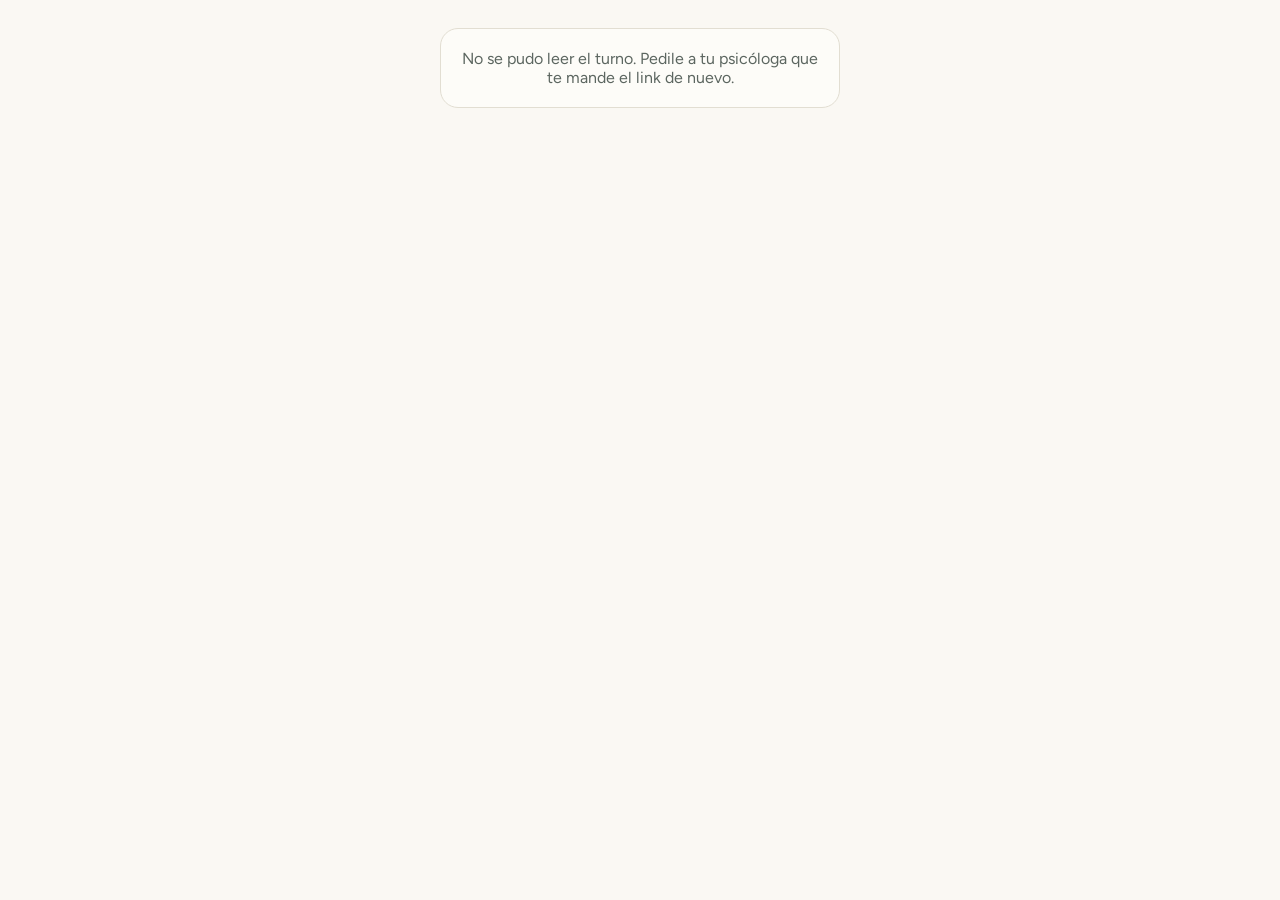
<file: t.html>
<!DOCTYPE html>
<html lang="es">
<head>
<meta charset="utf-8">
<meta name="viewport" content="width=device-width, initial-scale=1">
<meta name="robots" content="noindex">
<title>Tu turno</title>
<meta property="og:type" content="website">
<meta property="og:site_name" content="Agenda Psicológica">
<meta property="og:title" content="Tu próxima sesión">
<meta property="og:description" content="Tocá para ver tu turno y agregarlo al calendario de tu celular.">
<meta property="og:image" content="https://organizarte.github.io/agenda_consultorio/og-turno.jpg">
<meta property="og:image:width" content="1200">
<meta property="og:image:height" content="630">
<meta name="twitter:card" content="summary_large_image">
<link rel="preconnect" href="https://fonts.googleapis.com">
<link href="https://fonts.googleapis.com/css2?family=Fraunces:ital,opsz,wght@0,9..144,400;0,9..144,500;1,9..144,400&family=Figtree:wght@400;500;600&display=swap" rel="stylesheet">
<style>
:root{--p:#557A5D;--pd:#2F5238;--pl:#E3EEE2;--bg:#FAF8F3;--at:#7E68B8;--ph:#476B4F}
*{box-sizing:border-box}
body{margin:0;background:var(--bg);color:#1F2A22;font-family:Figtree,system-ui,sans-serif;-webkit-font-smoothing:antialiased}
main{max-width:440px;margin:0 auto;padding:28px 20px 40px;display:flex;flex-direction:column;gap:20px;min-height:100vh}
.brand{display:flex;align-items:center;gap:10px;font-family:Fraunces,Georgia,serif;font-size:19px}
.brand i{color:var(--at)}
.logo{width:40px;height:40px;border-radius:50%;background:var(--p);color:#FAF8F3;display:flex;align-items:center;justify-content:center;font-family:Fraunces,Georgia,serif;font-style:italic;font-size:19px;flex-shrink:0}
h1{margin:0;font-family:Fraunces,Georgia,serif;font-weight:500;font-size:30px;line-height:1.15}
.sub{color:#5C6660;font-size:15px;margin-top:4px}
.card{background:#FDFCF8;border:1px solid #E2DED2;border-radius:18px;padding:16px;display:flex;flex-direction:column;gap:14px}
.row{display:flex;gap:12px;align-items:center}
.ic{width:38px;height:38px;border-radius:50%;background:var(--pl);color:var(--pd);display:flex;align-items:center;justify-content:center;flex-shrink:0}
.row b{display:block;font-weight:600;font-size:16px}
.row span{color:#5C6660;font-size:14px;word-break:break-word}
.btn{display:flex;align-items:center;justify-content:center;gap:10px;height:52px;border-radius:999px;font-size:16px;font-weight:600;text-decoration:none;border:none;font-family:inherit;cursor:pointer}
.btn.pri{background:var(--p);color:#fff}
.btn.pri:hover{background:var(--ph)}
.btn.sec{background:#fff;color:#1F2A22;border:1px solid #D9D6CB}
.acciones{display:flex;flex-direction:column;gap:10px}
.note{font-size:13px;color:#5C6660;text-align:center;line-height:1.5}
.error{background:#FDFCF8;border:1px solid #E2DED2;border-radius:18px;padding:20px;text-align:center;color:#5C6660}
a.link{color:var(--pd)}
.resp{gap:12px}
.rt{font-size:17px;font-weight:600}
.dos{display:flex;flex-direction:column;gap:10px}
.btn.pel{background:#B4533F;color:#fff}
.okmsg{font-size:16px;font-weight:600;color:var(--pd);text-align:center}
.link.mini{background:none;border:none;color:var(--pd);text-decoration:underline;font:inherit;font-size:14px;cursor:pointer;align-self:center}
.err{color:#B4533F;font-size:14px;text-align:center}
</style>
</head>
<body>
<main id="app">
  <div class="error">Cargando tu turno…</div>
</main>
<script>
(function(){
  var DIAS=['domingo','lunes','martes','miércoles','jueves','viernes','sábado'];
  var MESES=['enero','febrero','marzo','abril','mayo','junio','julio','agosto','septiembre','octubre','noviembre','diciembre'];
  var app=document.getElementById('app');
  function esc(s){return String(s==null?'':s).replace(/[&<>"]/g,function(c){return{'&':'&amp;','<':'&lt;','>':'&gt;','"':'&quot;'}[c];});}
  function cap(s){return s.charAt(0).toUpperCase()+s.slice(1);}
  function z(n){return ('0'+n).slice(-2);}
  var T;
  try{
    var h=location.hash.slice(1),v2=h.charAt(0)==='2';if(v2)h=h.slice(1);
    h=h.replace(/-/g,'+').replace(/_/g,'/');while(h.length%4)h+='=';
    var txt=decodeURIComponent(escape(atob(h)));
    if(v2){var c=txt.split('|');T={f:'20'+c[0].slice(0,2)+'-'+c[0].slice(2,4)+'-'+c[0].slice(4,6),h:(c[1]||'').slice(0,2)+':'+(c[1]||'').slice(2,4),m:c[2]||'',k:c[3]||'salvia',i:c[4]||'',d:+c[5]||0,l:c[6]||'',p:c[7]||'',c:c[8]||'',w:c[9]||''};}
    else T=JSON.parse(txt);
    if(!/^\d{4}-\d{2}-\d{2}$/.test(T.f)||!/^\d{2}:\d{2}$/.test(T.h))throw 0;
  }catch(e){app.innerHTML='<div class="error">No se pudo leer el turno. Pedile a tu psicóloga que te mande el link de nuevo.</div>';return;}

  var PAL={"salvia": ["#557A5D", "#2F5238", "#E3EEE2", "#FAF8F3", "#7E68B8", "#476B4F"], "encuentro": ["#66775B", "#3E4C35", "#E6EADF", "#F8F5EE", "#9A8156", "#56664C"], "ovillo": ["#A95C42", "#6E3522", "#F5E2D8", "#FCF6F0", "#6E8466", "#924D36"], "divan": ["#6E5B4F", "#4A3B32", "#EFE6DF", "#F7F1EC", "#B07462", "#5C4B41"], "lavanda": ["#7A68B3", "#43367A", "#ECE8F7", "#FAF9F6", "#5E8566", "#67569C"], "oceano": ["#3E6F8C", "#1F4459", "#E0ECF3", "#F8F9F8", "#C0705A", "#335D76"], "rosa": ["#A35B70", "#6A3243", "#F4E3E8", "#FCF8F8", "#5E7C64", "#8C4B5E"], "grafito": ["#45505E", "#1F2730", "#E5E8EC", "#F9F8F6", "#A5803C", "#39424E"]};
  var col=PAL[T.k]||PAL.salvia;
  var r=document.documentElement.style;['--p','--pd','--pl','--bg','--at','--ph'].forEach(function(v,i){r.setProperty(v,col[i]);});
  var p=T.f.split('-'),hh=T.h.split(':');
  var ini=new Date(+p[0],+p[1]-1,+p[2],+hh[0],+hh[1]);
  var dur=Math.max(10,Math.min(240,+T.d||50));
  var fin=new Date(ini.getTime()+dur*60000);
  var fechaTxt=cap(DIAS[ini.getDay()])+' '+ini.getDate()+' de '+MESES[ini.getMonth()];
  var horaTxt=T.h+' a '+z(fin.getHours())+':'+z(fin.getMinutes());
  var virtual=T.m==='v';
  var lugar=String(T.l||'');
  var urlLugar=virtual&&lugar?(/^https?:\/\//.test(lugar)?lugar:'https://'+lugar):'';
  var prof=String(T.p||'');
  var marca=String(T.c||'Agenda Psicológica');
  var titulo='Sesión'+(prof?' con '+prof:'');
  var detalle=(virtual?'Sesión virtual.'+(urlLugar?' Enlace: '+urlLugar:''):'Sesión presencial.')+' Si no podés asistir, avisale a tu psicóloga.';
  var pasado=fin.getTime()<Date.now();

  // Horario de Argentina (UTC-3, sin cambio de hora) → UTC para el calendario
  function utc(d){var u=new Date(Date.UTC(d.getFullYear(),d.getMonth(),d.getDate(),d.getHours()+3,d.getMinutes()));return u.getUTCFullYear()+z(u.getUTCMonth()+1)+z(u.getUTCDate())+'T'+z(u.getUTCHours())+z(u.getUTCMinutes())+'00Z';}
  var gq='action=TEMPLATE'+
    '&text='+encodeURIComponent(titulo)+
    '&dates='+utc(ini)+'/'+utc(fin)+
    '&details='+encodeURIComponent(detalle)+
    (lugar?'&location='+encodeURIComponent(virtual?urlLugar:lugar):'')+
    '&ctz=America/Argentina/Buenos_Aires';
  var gcal='https://calendar.google.com/calendar/render?'+gq;
  // En Android este formato lo abre la app Google Calendar (si está instalada) en vez del navegador
  var gcalApp='https://www.google.com/calendar/event?'+gq;
  function ms(d){return Date.UTC(d.getFullYear(),d.getMonth(),d.getDate(),d.getHours()+3,d.getMinutes());}
  function iv(s){return encodeURIComponent(String(s)).replace(/;/g,'%3B');}
  function icsTxt(t){return String(t).replace(/\\/g,'\\\\').replace(/;/g,'\\;').replace(/,/g,'\\,').replace(/\n/g,'\\n');}
  var ics=['BEGIN:VCALENDAR','VERSION:2.0','PRODID:-//Agenda Psicologica//Turno//ES','CALSCALE:GREGORIAN','METHOD:PUBLISH','BEGIN:VEVENT',
    'UID:'+T.f.replace(/-/g,'')+T.h.replace(':','')+'-'+Math.random().toString(36).slice(2)+'@agenda',
    'DTSTAMP:'+new Date().toISOString().replace(/[-:]/g,'').replace(/\.\d+/,''),
    'DTSTART:'+utc(ini),'DTEND:'+utc(fin),
    'SUMMARY:'+icsTxt(titulo),'DESCRIPTION:'+icsTxt(detalle),
    (lugar?'LOCATION:'+icsTxt(virtual?urlLugar:lugar):''),(urlLugar?'URL:'+urlLugar:''),
    'BEGIN:VALARM','ACTION:DISPLAY','DESCRIPTION:'+icsTxt(titulo),'TRIGGER:-PT1H','END:VALARM',
    'END:VEVENT','END:VCALENDAR'].filter(Boolean).join('\r\n');
  var icsUrl='data:text/calendar;charset=utf-8,'+encodeURIComponent(ics);
  var ua=navigator.userAgent||'',ios=/iPhone|iPad|iPod/.test(ua)||(/Macintosh/.test(ua)&&'ontouchend' in document);
  var enApp=/FBAN|FBAV|Instagram|WhatsApp|Line\//.test(ua);
  var android=/Android/.test(ua);

  var ico={
    cal:'<svg width="18" height="18" viewBox="0 0 24 24" fill="none" stroke="currentColor" stroke-width="1.8" stroke-linecap="round" stroke-linejoin="round" aria-hidden="true"><rect x="3" y="4" width="18" height="18" rx="2"/><path d="M16 2v4M8 2v4M3 10h18"/></svg>',
    pin:'<svg width="18" height="18" viewBox="0 0 24 24" fill="none" stroke="currentColor" stroke-width="1.8" stroke-linecap="round" stroke-linejoin="round" aria-hidden="true"><path d="M20 10c0 6-8 12-8 12s-8-6-8-12a8 8 0 0 1 16 0Z"/><circle cx="12" cy="10" r="3"/></svg>',
    vid:'<svg width="18" height="18" viewBox="0 0 24 24" fill="none" stroke="currentColor" stroke-width="1.8" stroke-linecap="round" stroke-linejoin="round" aria-hidden="true"><path d="m22 8-6 4 6 4V8Z"/><rect x="2" y="6" width="14" height="12" rx="2"/></svg>',
    g:'<svg width="20" height="20" viewBox="0 0 48 48" aria-hidden="true"><path fill="#fff" d="M43.6 20.5H24v8h11.3C33.7 32.7 29.2 36 24 36c-6.6 0-12-5.4-12-12s5.4-12 12-12c3.1 0 5.8 1.2 7.9 3.1l5.7-5.7C34 6.1 29.3 4 24 4 12.9 4 4 12.9 4 24s8.9 20 20 20 20-8.9 20-20c0-1.3-.1-2.4-.4-3.5z"/></svg>',
    apple:'<svg width="18" height="18" viewBox="0 0 24 24" fill="currentColor" aria-hidden="true"><path d="M16.4 12.6c0-2.6 2.1-3.8 2.2-3.9-1.2-1.8-3.1-2-3.7-2-1.6-.2-3.1.9-3.9.9s-2-.9-3.4-.9c-1.7 0-3.3 1-4.2 2.6-1.8 3.1-.5 7.7 1.3 10.2.9 1.2 1.9 2.6 3.2 2.6 1.3-.1 1.8-.8 3.3-.8s2 .8 3.4.8 2.3-1.3 3.1-2.5c1-1.4 1.4-2.8 1.4-2.9 0 0-2.7-1-2.7-4.1zM13.9 5c.7-.9 1.2-2 1-3.2-1 0-2.3.7-3 1.6-.7.8-1.2 2-1.1 3.1 1.2.1 2.4-.6 3.1-1.5z"/></svg>'
  };

  var puedeResp=!!(T.w&&/^\d{8,15}$/.test(T.w)&&!pasado);
  function waLink(txt){return 'https://api.whatsapp.com/send?phone='+T.w+'&text='+encodeURIComponent(txt);}
  var cuando=fechaTxt.charAt(0).toLowerCase()+fechaTxt.slice(1)+' a las '+T.h;
  document.title='Tu turno · '+fechaTxt;
  var marcaP=marca.split(' ');
  app.innerHTML=
    '<div class="brand"><div class="logo" aria-hidden="true">'+esc((T.i||marca.charAt(0)||'A').slice(0,2))+'</div><span>'+esc(marcaP[0])+(marcaP.length>1?' <i>'+esc(marcaP.slice(1).join(' '))+'</i>':'')+'</span></div>'+
    '<div><h1>'+(pasado?'Tu sesión':'Tu próxima sesión')+'</h1>'+(prof?'<div class="sub">con '+esc(prof)+'</div>':'')+'</div>'+
    '<div class="card">'+
      '<div class="row"><div class="ic">'+ico.cal+'</div><div><b>'+esc(fechaTxt)+'</b><span>'+esc(horaTxt)+' h</span></div></div>'+
      '<div class="row"><div class="ic">'+(virtual?ico.vid:ico.pin)+'</div><div><b>'+(virtual?'Virtual':'Presencial')+'</b><span>'+(virtual?(urlLugar?'<a class="link" href="'+esc(urlLugar)+'" target="_blank" rel="noopener">'+esc(lugar)+'</a>':'Tu psicóloga te va a mandar el enlace'):esc(lugar||'Consultá la dirección con tu psicóloga'))+'</span></div></div>'+
    '</div>'+
    (pasado?'<div class="note">Este turno ya pasó.</div>':
    '<div class="acciones">'+
      (ios?
        '<a class="btn pri" href="'+icsUrl+'" download="turno.ics">'+ico.apple+'Agregar a mi calendario</a><a class="btn sec" href="'+gcal+'" target="_blank" rel="noopener">'+ico.cal+'Agregar a Google Calendar</a>':
       android?
        '<a class="btn pri" href="'+gcalApp+'" target="_blank" rel="noopener">'+ico.cal+'Agregar a mi calendario</a><a class="btn sec" href="'+gcal+'" target="_blank" rel="noopener">'+ico.g.replace('#fff','#4285F4')+'Abrir en Google Calendar web</a>':
        '<a class="btn pri" href="'+gcal+'" target="_blank" rel="noopener">'+ico.g+'Agregar a Google Calendar</a><a class="btn sec" href="'+icsUrl+'" download="turno.ics">'+ico.cal+'Outlook, iPhone o calendario de la compu</a>')+
      (virtual&&urlLugar?'<a class="btn sec" href="'+esc(urlLugar)+'" target="_blank" rel="noopener">'+ico.vid+'Abrir la videollamada</a>':'')+
    '</div>'+
    (puedeResp?'<div class="card resp" id="resp"></div>':'')+
    (android&&puedeResp?'':'<div class="note">'+(android?'':'Incluye un aviso 1 hora antes.')+(puedeResp?'':(android?'':'<br>')+'Si no podés asistir, avisale a tu psicóloga.')+'</div>')+
    (ios&&enApp?'<div class="note">Si al tocar no pasa nada, abrí este link en Safari: tocá ··· arriba y “Abrir en Safari”.</div>':''));
  if(puedeResp)document.getElementById('resp').innerHTML='<b class="rt">¿Vas a venir?</b><div class="note" style="text-align:left">Se abre WhatsApp con el mensaje listo para mandarle a tu psicóloga.</div><div class="dos">'+
    '<a class="btn pri" href="'+waLink('Hola! Confirmo mi asistencia a la sesión del '+cuando+'.')+'" target="_blank" rel="noopener">Confirmo mi asistencia</a>'+
    '<a class="btn sec" href="'+waLink('Hola! No voy a poder ir a la sesión del '+cuando+'.')+'" target="_blank" rel="noopener">No puedo ir</a></div>';
})();
</script>
</body>
</html>
</file>
